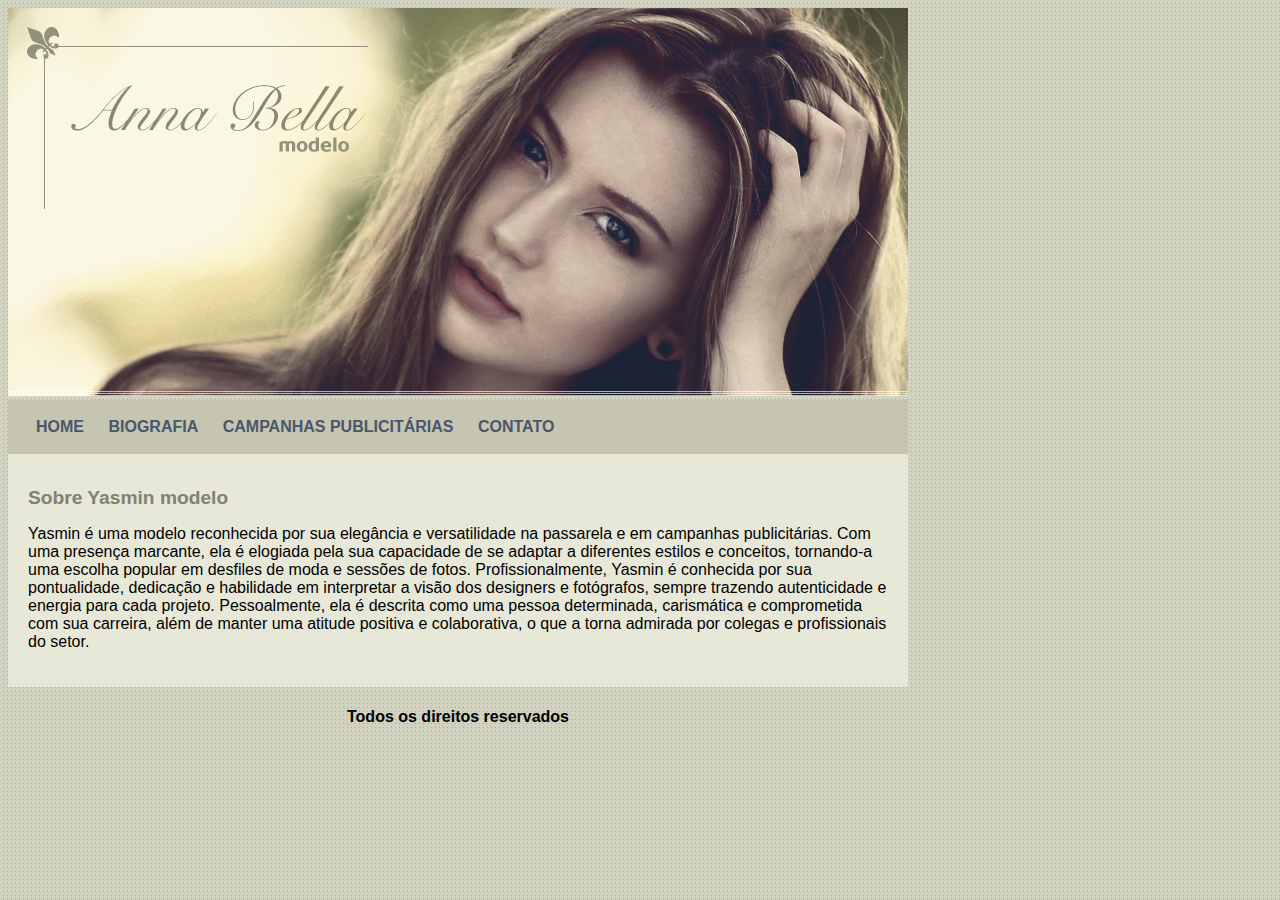
<file: html/index.html>
<!DOCTYPE html>
<html lang="pt-br">

<head>
    <meta charset="UTF-8">
    <meta name="viewport" content="width=device-width, initial-scale=1.0">
    <title>Yasmin modelo Oficial</title>
    <link rel="stylesheet" type="text/CSS" href="../css/estilo.css">
</head>

<body>
    <div id="principal">
        <img src="../imagens/capa.png" alt="">
        <div id="menu">
            <a href="index.html">HOME</a>
            <a href="biografia.html">BIOGRAFIA</a>
            <a href="campanhas.html">CAMPANHAS PUBLICITÁRIAS</a>
            <a href="contato.html">CONTATO</a>

        </div>
        <div id="conteudo">
            <h1>Sobre Yasmin modelo</h1>
            <p>
                Yasmin é uma modelo reconhecida por sua elegância e versatilidade na passarela e em campanhas
                publicitárias. Com uma presença marcante, ela é elogiada pela sua capacidade de se adaptar a diferentes
                estilos e conceitos, tornando-a uma escolha popular em desfiles de moda e sessões de fotos.

                Profissionalmente, Yasmin é conhecida por sua pontualidade, dedicação e habilidade em interpretar a
                visão dos designers e fotógrafos, sempre trazendo autenticidade e energia para cada projeto.
                Pessoalmente, ela é descrita como uma pessoa determinada, carismática e comprometida com sua carreira,
                além de manter uma atitude positiva e colaborativa, o que a torna admirada por colegas e profissionais
                do setor.
            </p>
        </div>
        <div id="rodape">
            <h4 class="centralizar">Todos os direitos reservados</h4>
        </div>
    </div>
</body>

</html>
</file>
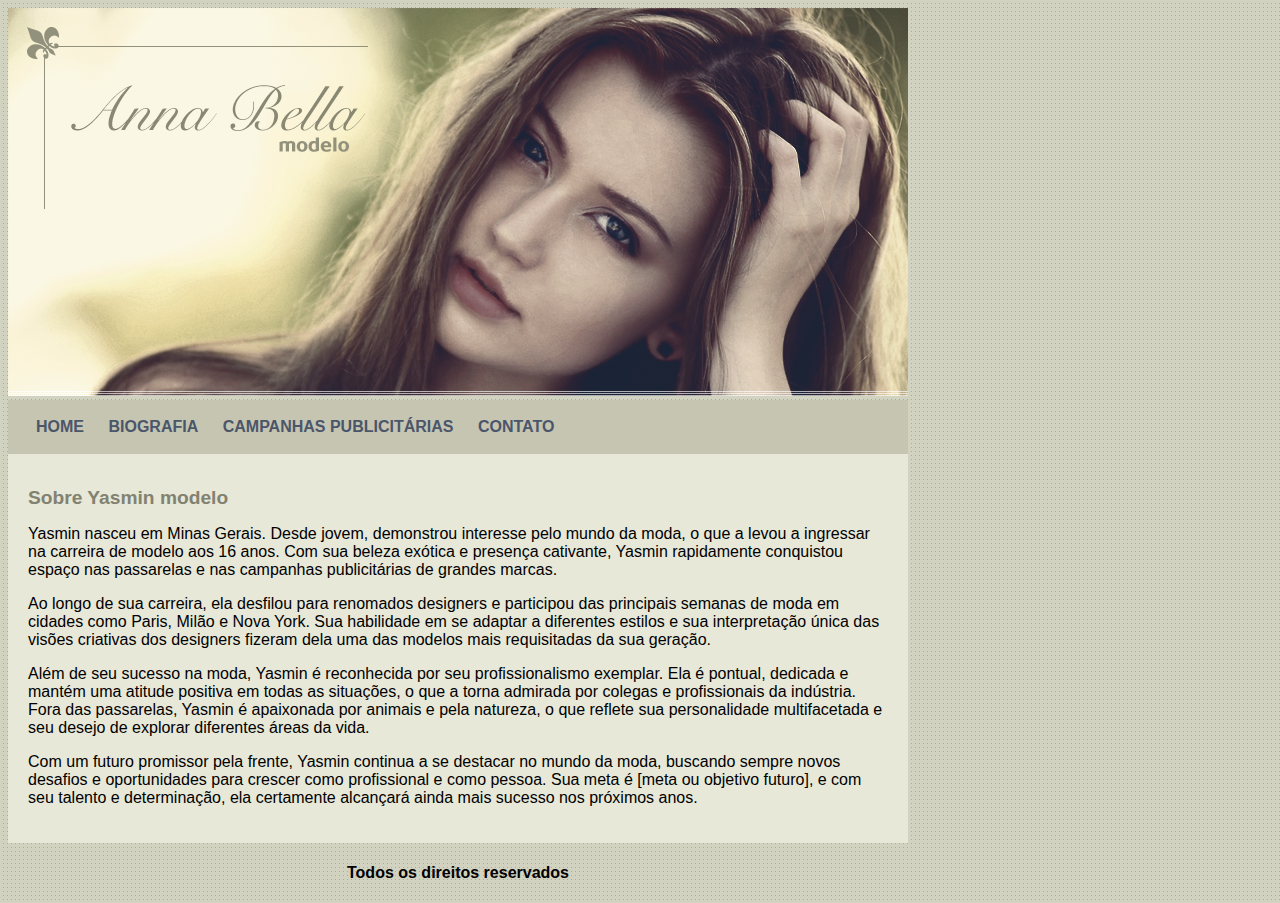
<file: html/biografia.html>
<!DOCTYPE html>
<html lang="pt-br">

<head>
    <meta charset="UTF-8">
    <meta name="viewport" content="width=device-width, initial-scale=1.0">
    <title>Biografia Yasmin modelo Oficial</title>
    <link rel="stylesheet" type="text/CSS" href="../css/estilo.css">
</head>

<body>
    <div id="principal">
        <img src="../imagens/capa.png" alt="">
        <div id="menu">
            <a href="index.html">HOME</a>
            <a href="biografia.html">BIOGRAFIA</a>
            <a href="campanhas.html">CAMPANHAS PUBLICITÁRIAS</a>
            <a href="contato.html">CONTATO</a>

        </div>
        <div id="conteudo">
            <h1>Sobre Yasmin modelo</h1>
            <p>
                Yasmin nasceu em Minas Gerais. Desde jovem, demonstrou interesse
                pelo mundo da moda, o que a levou a ingressar na carreira de modelo aos 16 anos. Com sua beleza
                exótica e presença cativante, Yasmin rapidamente conquistou espaço nas passarelas e nas campanhas
                publicitárias de grandes marcas.
            </p>
            <p>
                Ao longo de sua carreira, ela desfilou para renomados designers e participou das principais semanas de
                moda em cidades como Paris, Milão e Nova York. Sua habilidade em se adaptar a diferentes estilos e sua
                interpretação única das visões criativas dos designers fizeram dela uma das modelos mais requisitadas da
                sua geração.
                </p>
                Além de seu sucesso na moda, Yasmin é reconhecida por seu profissionalismo exemplar. Ela é pontual,
                dedicada e mantém uma atitude positiva em todas as situações, o que a torna admirada por colegas e
                profissionais da indústria. Fora das passarelas, Yasmin é apaixonada por animais e pela natureza, o que
                reflete sua personalidade multifacetada e seu desejo de explorar diferentes áreas da
                vida.
                <p>
                Com um futuro promissor pela frente, Yasmin continua a se destacar no mundo da moda, buscando sempre
                novos desafios e oportunidades para crescer como profissional e como pessoa. Sua meta é [meta ou
                objetivo futuro], e com seu talento e determinação, ela certamente alcançará ainda mais sucesso nos
                próximos anos.
            </p>
        </div>
        <div id="rodape">
            <h4 class="centralizar">Todos os direitos reservados</h4>
        </div>
    </div>
</body>

</html>
</file>
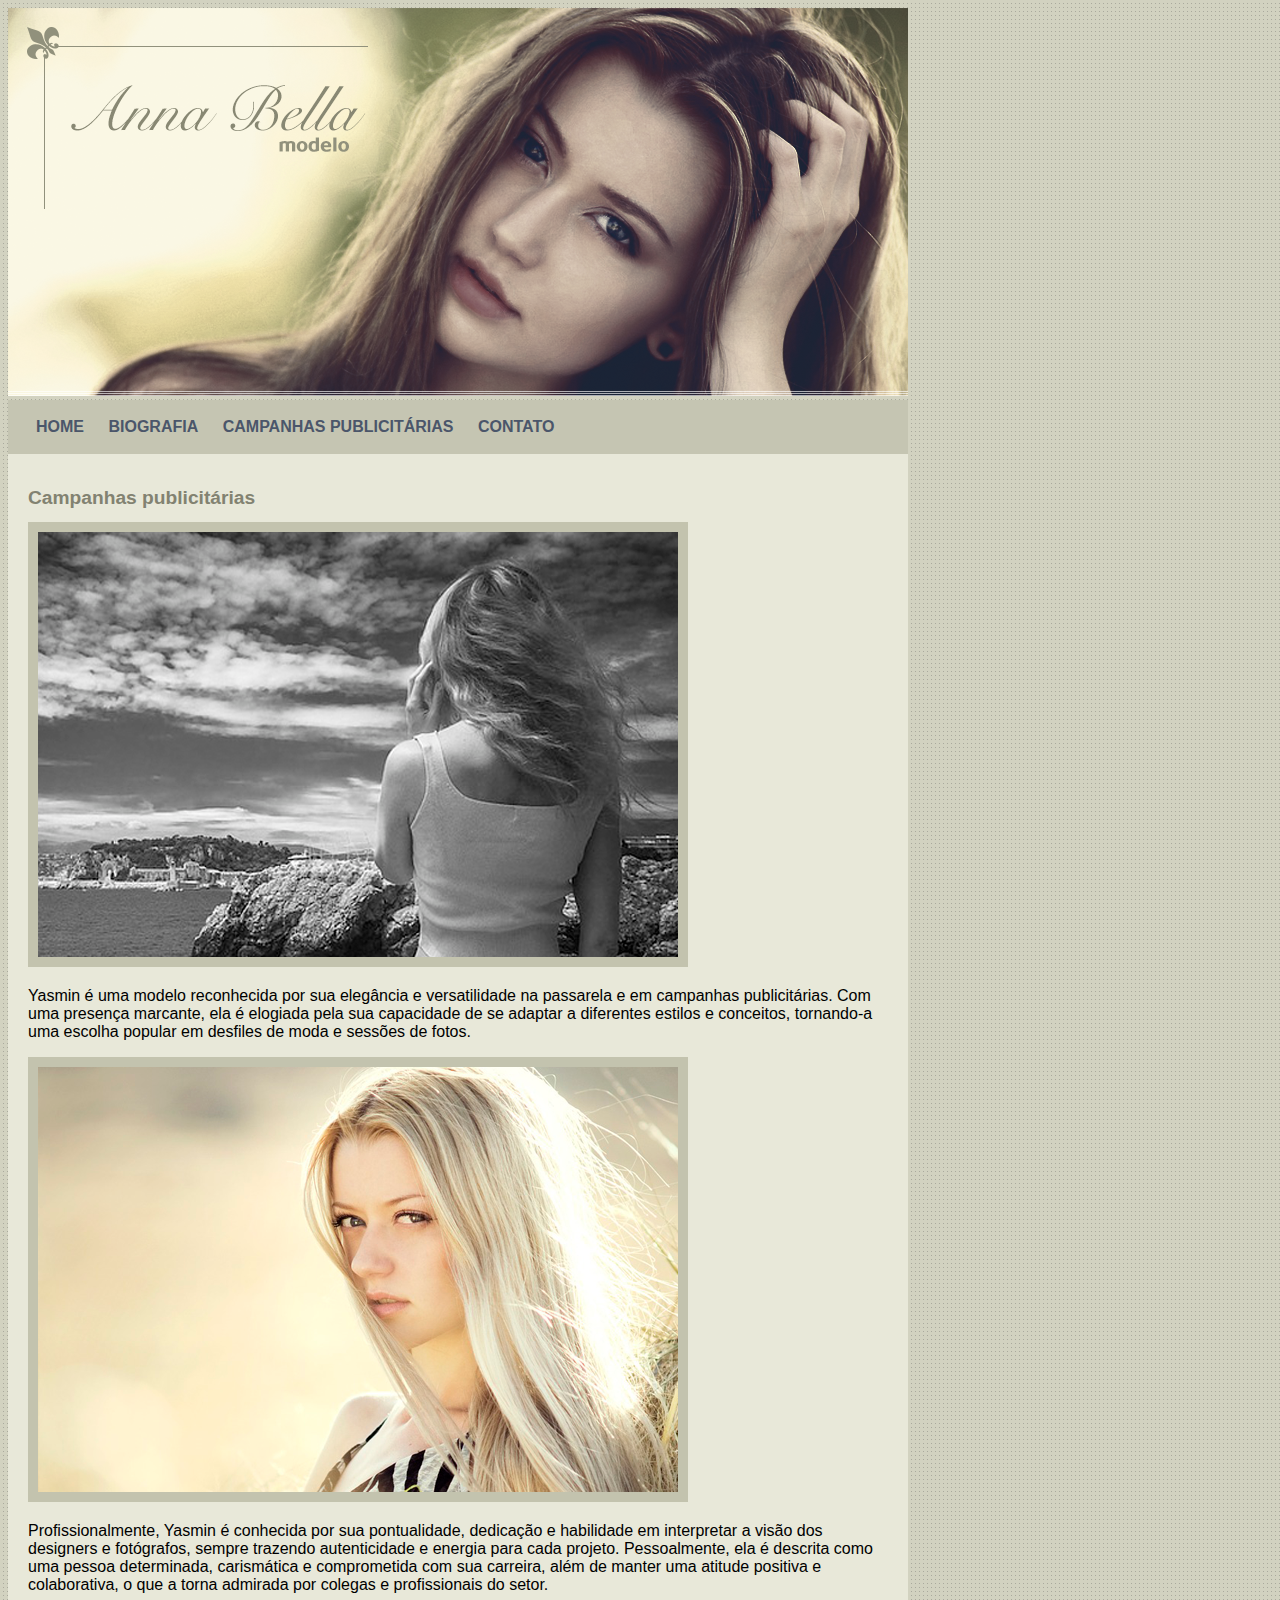
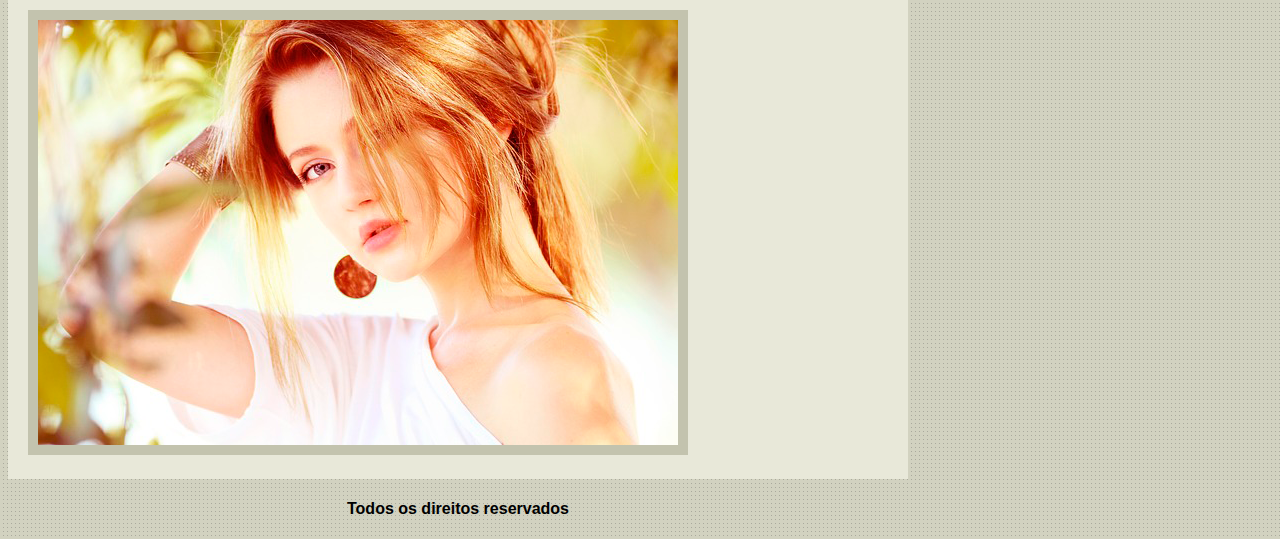
<file: html/campanhas.html>
<!DOCTYPE html>
<html lang="pt-br">

<head>
    <meta charset="UTF-8">
    <meta name="viewport" content="width=device-width, initial-scale=1.0">
    <title>Campanhas publicitárias</title>
    <link rel="stylesheet" type="text/CSS" href="../css/estilo.css">
</head>

<body>
    <div id="principal">
        <img src="../imagens/capa.png" alt="">
        <div id="menu">
            <a href="index.html">HOME</a>
            <a href="biografia.html">BIOGRAFIA</a>
            <a href="campanhas.html">CAMPANHAS PUBLICITÁRIAS</a>
            <a href="contato.html">CONTATO</a>

        </div>
        <div id="conteudo">
            <h1>Campanhas publicitárias</h1>
            <img src="../imagens/foto1.png" alt="" class="img_campanha">
            <p>
                Yasmin é uma modelo reconhecida por sua elegância e versatilidade na passarela e em campanhas
                publicitárias. Com uma presença marcante, ela é elogiada pela sua capacidade de se adaptar a diferentes
                estilos e conceitos, tornando-a uma escolha popular em desfiles de moda e sessões de fotos.
            </p>

            <img src="../imagens/foto2.png" alt="" class="img_campanha">

            <p>
                Profissionalmente, Yasmin é conhecida por sua pontualidade, dedicação e habilidade em interpretar a
                visão dos designers e fotógrafos, sempre trazendo autenticidade e energia para cada projeto.
                Pessoalmente, ela é descrita como uma pessoa determinada, carismática e comprometida com sua carreira,
                além de manter uma atitude positiva e colaborativa, o que a torna admirada por colegas e profissionais
                do setor.
            </p>
            <img src="../imagens/foto3.png" alt=""class="img_campanha">
        </div>
        <div id="rodape">
            <h4 class="centralizar">Todos os direitos reservados</h4>
        </div>
    </div>
</body>

</html>
</file>
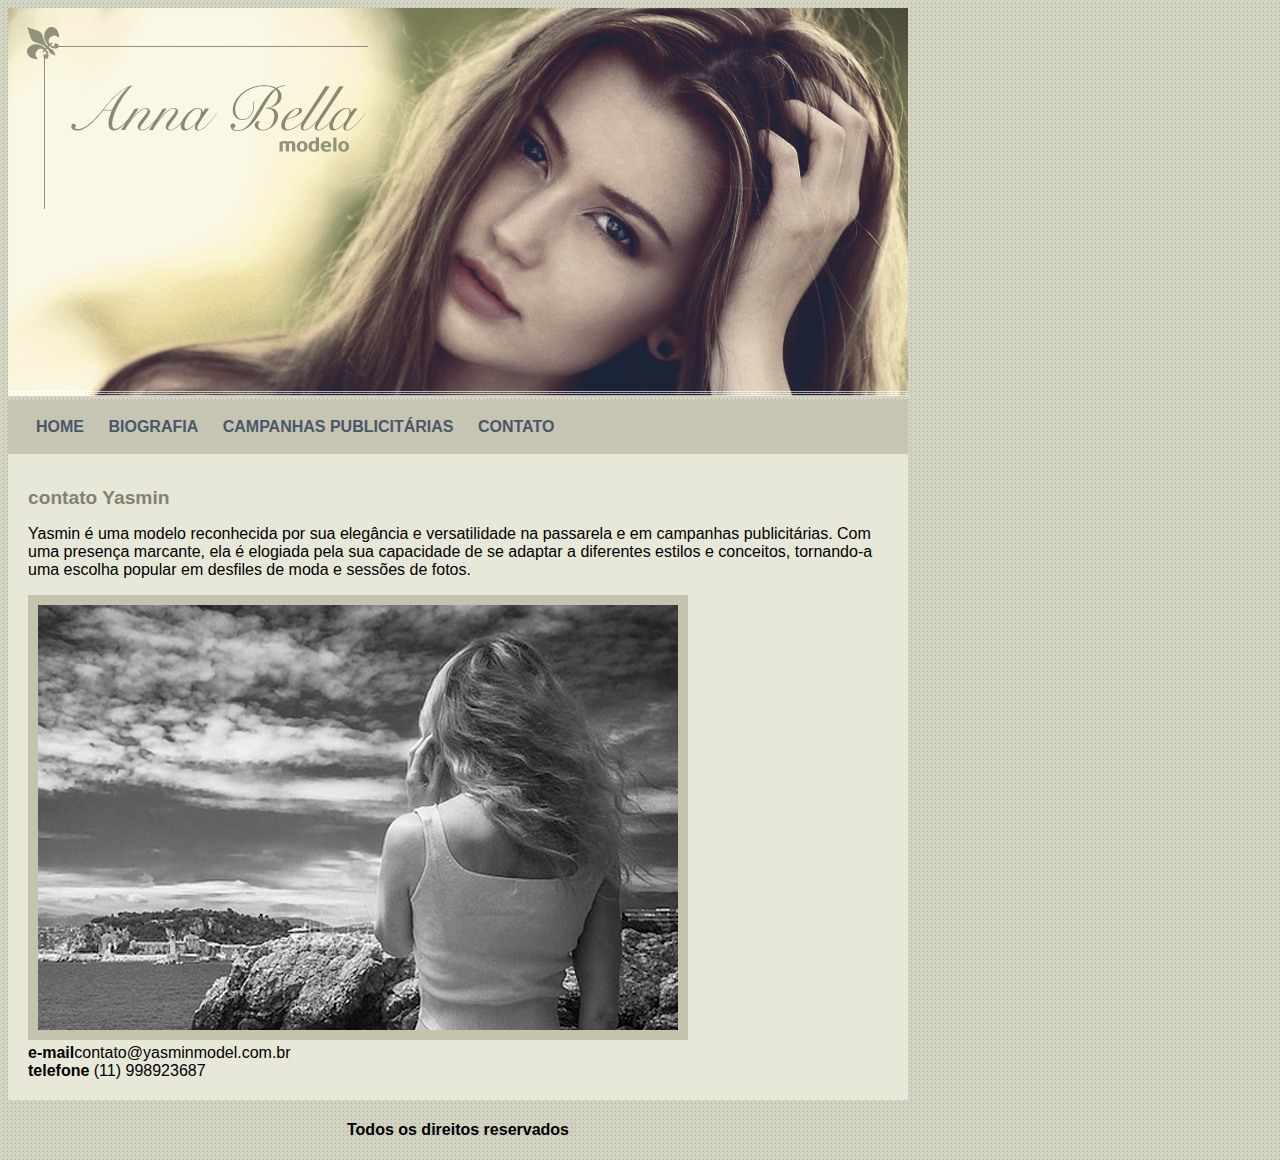
<file: html/contato.html>
<!DOCTYPE html>
<html lang="pt-br">

<head>
    <meta charset="UTF-8">
    <meta name="viewport" content="width=device-width, initial-scale=1.0">
    <title>Contato</title>
    <link rel="stylesheet" type="text/CSS" href="../css/estilo.css">
</head>

<body>
    <div id="principal">
        <img src="../imagens/capa.png" alt="">
        <div id="menu">
            <a href="index.html">HOME</a>
            <a href="biografia.html">BIOGRAFIA</a>
            <a href="campanhas.html">CAMPANHAS PUBLICITÁRIAS</a>
            <a href="contato.html">CONTATO</a>

        </div>
        <div id="conteudo">
            <h1>contato Yasmin</h1>
            <p>
                Yasmin é uma modelo reconhecida por sua elegância e versatilidade na passarela e em campanhas
                publicitárias. Com uma presença marcante, ela é elogiada pela sua capacidade de se adaptar a diferentes
                estilos e conceitos, tornando-a uma escolha popular em desfiles de moda e sessões de fotos.
            </p>
            <img src="../imagens/foto1.png" alt="" class="img_campanha">
            <div>
                <strong>e-mail</strong>contato@yasminmodel.com.br <br>
                <strong>telefone</strong> (11) 998923687
            </div>
        </div>
        <div id="rodape">
            <h4 class="centralizar">Todos os direitos reservados</h4>
        </div>
    </div>
</body>

</html>
</file>
<file: css/estilo.css>
body{
    background: #d2d2c1 url('../imagens/fundo.png');
    font: 16px Arial, Helvetica, sans-serif;
}

#principal{
    width: 900px; 
}   

#menu{
    background: #c5c5b2;
    padding: 18px;      
}

#conteudo{
    background: #e8e8d9;
    padding: 20px;
}

.centralizar{
    text-align: center;
}

.rodape{
    text-align: center;
}
.img_campanha{
    border: 10px solid #c3c3ae;
}

a {
    color: #4b566a;
    text-decoration: none;
    font-weight: bold;
    padding: 10px;
}



h1 {
    color: #828271;
    font-size: 1.2em;
}
</file>
